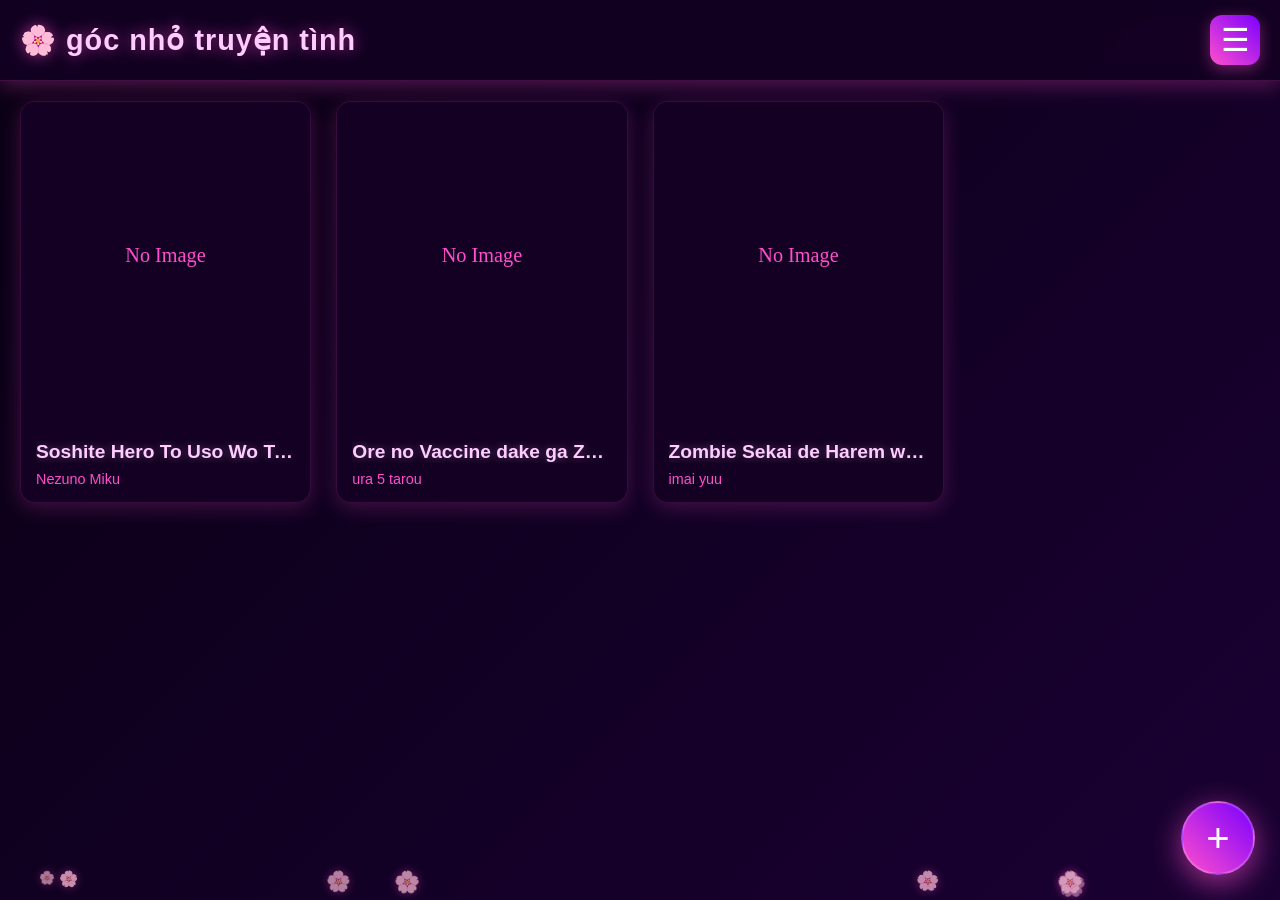
<file: index.html>
<!DOCTYPE html>
<html lang="vi">
<head>
<meta charset="UTF-8">
<meta name="viewport" content="width=device-width, initial-scale=1.0">
<title>góc nhỏ truyện tình</title>
<link rel="icon" href="data:,">

<style>
/* ===== THEME VARIABLES ===== */
:root {
  --main-color: #ff4ecd;
  --main-glow: rgba(255, 78, 205, 0.6);
  --bg-dark: #0a0014;
  --bg-gradient: linear-gradient(135deg, #0a0014, #1a0033);
  --card-bg: #140022;
  --card-hover: #1f0033;
  --text-primary: #ffccff;
  --text-secondary: #e0b0ff;
  --accent-red: #ff4ecd;
}

/* ===== BASE ===== */
body {
  margin: 0;
  font-family: 'Segoe UI', Arial, sans-serif;
  background: var(--bg-gradient) !important;
  color: var(--text-primary);
  min-height: 100vh;
  transition: background 0.3s ease;
}

/* ===== SCROLLBAR ===== */
::-webkit-scrollbar {
  width: 8px;
}
::-webkit-scrollbar-track {
  background: var(--bg-dark);
}
::-webkit-scrollbar-thumb {
  background: var(--main-color);
  border-radius: 10px;
  transition: background 0.3s;
}
::-webkit-scrollbar-thumb:hover {
  background: #ff7ad9;
}

/* ===== HEADER ===== */
header {  position: sticky;
  top: 0;
  z-index: 1000;
  background: rgba(20, 0, 34, 0.95);
  backdrop-filter: blur(10px);
  padding: 15px 20px;
  color: var(--main-color);
  display: flex;
  justify-content: space-between;
  align-items: center;
  box-shadow: 0 4px 20px rgba(255, 78, 205, 0.3);
  border-bottom: 1px solid rgba(255, 78, 205, 0.2);
}
header h1 {
  margin: 0;
  font-size: 1.8em;
  font-weight: bold;
  color: var(--text-primary);
  text-shadow: 0 0 15px var(--main-glow);
  letter-spacing: 1px;
}
.menu-btn {
  font-size: 2em;
  cursor: pointer;
  background: linear-gradient(45deg, var(--accent-red), #7a00ff);
  border: none;
  color: white;
  width: 50px;
  height: 50px;
  border-radius: 12px;
  display: flex;
  align-items: center;
  justify-content: center;
  transition: all 0.3s ease;
  box-shadow: 0 4px 15px rgba(255, 78, 205, 0.4);
}
.menu-btn:hover {
  transform: scale(1.1);
  box-shadow: 0 6px 25px var(--main-glow);
}
/* ===== DROPDOWN MENU ===== */
#nav-menu {
  position: fixed;
  top: 75px; /* Cách header một chút */
  right: 20px;
  width: min(260px, calc(100vw - 40px)); /* Responsive width */
  max-height: calc(100vh - 90px); /* Không tràn quá màn hình */
  overflow-y: auto; /* Scroll nếu menu quá dài */
  background: var(--card-bg);
  color: var(--text-primary);
  border-radius: 15px;
  box-shadow: 0 15px 50px rgba(255, 78, 205, 0.6);
  border: 2px solid var(--main-color);
  display: none;
  animation: fadeDown 0.25s ease;
  z-index: 9999; /* ✅ Cao nhất */
  backdrop-filter: blur(10px); /* Hiệu ứng kính mờ sang trọng */
}

/*Scrollbar cho menu nếu cần scroll*/
#nav-menu::-webkit-scrollbar {
  width: 6px;
}
#nav-menu::-webkit-scrollbar-thumb {
  background: var(--main-color);
  border-radius: 10px;
}
#nav-menu a {
  display: block;
  padding: 15px 18px;
  text-decoration: none;
  color: var(--text-secondary);
  border-bottom: 1px solid rgba(255, 204, 255, 0.1);
  transition: all 0.2s ease;
}
#nav-menu a:last-child { border: none; }
#nav-menu a:hover {
  background: var(--card-hover);
  color: var(--main-color);
  padding-left: 22px;
}

/* ===== SEARCH INSIDE MENU ===== */
.search-box {
  padding: 12px;
  border-bottom: 1px solid rgba(255, 204, 255, 0.1);
}
.search-box input {
  width: 100%;
  padding: 12px 15px;
  border: 2px solid rgba(255, 78, 205, 0.4);
  border-radius: 10px;
  font-size: 1em;
  outline: none;
  background: rgba(10, 0, 20, 0.6);
  color: var(--text-primary);
  transition: border-color 0.3s, box-shadow 0.3s;
}
.search-box input::placeholder {
  color: rgba(255, 204, 255, 0.5);
}
.search-box input:focus {
  border-color: var(--main-color);
  box-shadow: 0 0 15px rgba(255, 78, 205, 0.4);
}

/* ===== GRID ===== */.container {
  max-width: 1500px;
  margin: auto;
  padding: 20px;
}
.story-grid {
  display: grid;
  grid-template-columns: repeat(auto-fill, minmax(230px, 1fr));
  gap: 25px;
}

/* ===== STORY CARD ===== */
.story-card {
  background: var(--card-bg);
  border-radius: 15px;
  overflow: hidden;
  box-shadow: 0 5px 20px rgba(255, 78, 205, 0.2);
  cursor: pointer;
  transition: all 0.3s ease;
  border: 1px solid rgba(255, 78, 205, 0.15);
  position: relative;
}
.story-card::before {
  content: '';
  position: absolute;
  top: 0; left: 0; right: 0; height: 3px;
  background: linear-gradient(90deg, transparent, var(--main-color), transparent);
  opacity: 0;
  transition: opacity 0.3s;
}
.story-card:hover {
  transform: translateY(-8px) scale(1.02);
  box-shadow: 0 15px 40px rgba(255, 78, 205, 0.4);
  border-color: var(--main-color);
}
.story-card:hover::before {
  opacity: 1;
}
.story-card img {
  width: 100%;
  height: 320px;
  object-fit: cover;
  border-radius: 10px 10px 0 0;
  transition: transform 0.4s ease;
}
.story-card:hover img {
  transform: scale(1.05);
}
.story-info {
  padding: 15px;}
.story-info h3 {
  margin: 0 0 8px;
  font-size: 1.2em;
  white-space: nowrap;
  overflow: hidden;
  text-overflow: ellipsis;
  color: var(--text-primary);
  text-shadow: 0 0 10px rgba(255, 204, 255, 0.3);
}
.story-info p {
  margin: 0;
  color: var(--main-color);
  font-size: 0.9em;
  font-weight: 500;
}

/* ===== LOADING & NO RESULT ===== */
.loading, .no-result {
  text-align: center;
  padding: 60px;
  font-size: 1.4em;
  color: var(--text-secondary);
  text-shadow: 0 0 10px rgba(255, 204, 255, 0.2);
}

/* ===== FLOAT ADD BUTTON ===== */
.add-btn {
  position: fixed;
  bottom: 25px;
  right: 25px;
  background: linear-gradient(45deg, var(--accent-red), #7a00ff);
  color: #fff;
  width: 70px;
  height: 70px;
  border-radius: 50%;
  font-size: 40px;
  display: flex;
  justify-content: center;
  align-items: center;
  box-shadow: 0 8px 30px rgba(255, 78, 205, 0.6);
  text-decoration: none;
  transition: all 0.3s ease;
  z-index: 999;
  border: 2px solid rgba(255, 255, 255, 0.2);
}
.add-btn:hover {
  transform: scale(1.15) rotate(90deg);
  box-shadow: 0 12px 40px rgba(255, 78, 205, 0.8);
}
/* ===== PETAL ANIMATION CONTAINER ===== */
#petal-container {
  position: fixed;
  top: 0;
  left: 0;
  width: 100%;
  height: 100%;
  pointer-events: none;
  z-index: 1;
  overflow: hidden;
}
.petal {
  position: absolute;
  font-size: 18px;
  opacity: 0.8;
  animation: fall linear forwards;
  text-shadow: 0 0 10px rgba(255, 78, 205, 0.5);
  user-select: none;
}
@keyframes fall {
  to {
    transform: translateY(100vh) rotate(720deg);
  }
}

/* ===== RESPONSIVE ===== */
@media(max-width: 768px) {
  .story-grid {
    grid-template-columns: repeat(auto-fill, minmax(160px, 1fr));
  }
  .story-card img {
    height: 240px;
  }
  header h1 {
    font-size: 1.5em;
  }
  .add-btn {
    width: 60px;
    height: 60px;
    font-size: 35px;
  }
}

/* ===== GLOW EFFECT ON FOCUS ===== */
a:focus, button:focus, input:focus {
  outline: none;
  box-shadow: 0 0 0 3px rgba(255, 78, 205, 0.5);
}
</style></head>

<body>

<!-- Petal Animation Container -->
<div id="petal-container"></div>

<header>
  <h1>🌸 góc nhỏ truyện tình</h1>
  <button class="menu-btn" onclick="toggleMenu()">☰</button>
</header>

<!-- MENU DROPDOWN -->
<nav id="nav-menu">
  <div class="search-box">
    <input type="text" id="search-input" placeholder="🔍 Tìm truyện...">
  </div>
  <a href="index.html">🏠 Trang chủ</a>
  <a href="upload.html">📤 Đăng truyện</a>
  <a href="https://www.facebook.com/profile.php?id=61575487573210&locale=vi_VN" target="_blank">💬 Liên hệ</a>
</nav>

<div class="container">
  <div id="story-list" class="story-grid">
    <div class="loading">✨ Đang tải truyện...</div>
  </div>
</div>

<a href="upload.html" class="add-btn" title="Đăng truyện mới">+</a>

<script>
// ===== MENU TOGGLE =====
function toggleMenu() {
  const nav = document.getElementById('nav-menu');
  nav.style.display = (nav.style.display === 'block') ? 'none' : 'block';
}

// ===== CLOSE MENU WHEN CLICK OUTSIDE =====
document.addEventListener('click', (e) => {
  const nav = document.getElementById('nav-menu');
  const btn = document.querySelector('.menu-btn');
  if (!nav.contains(e.target) && !btn.contains(e.target)) {
    nav.style.display = 'none';
  }
});

// ===== LOAD STORIES =====
let stories = [];
const list = document.getElementById('story-list');
const input = document.getElementById('search-input');
fetch('stories.json?t=' + Date.now())
  .then(r => r.json())
  .then(data => {
    stories = data;
    render(stories);
  })
  .catch(() => list.innerHTML = '<div class="no-result">❌ Lỗi tải dữ liệu 😢</div>');

function render(data) {
  if (data.length === 0) {
    list.innerHTML = '<div class="no-result">🥺 Không tìm thấy truyện nào</div>';
    return;
  }
  list.innerHTML = '';
  data.forEach(s => {
    const div = document.createElement('div');
    div.className = 'story-card';
    div.onclick = () => location.href = `story.html?id=${s.id}`;
    div.innerHTML = `
      <img src="${s.thumbnail}" alt="${s.title}" loading="lazy" onerror="this.src='data:image/svg+xml,<svg xmlns=%22http://www.w3.org/2000/svg%22 viewBox=%220 0 200 300%22><rect fill=%22%23140022%22 width=%22200%22 height=%22300%22/><text x=%2250%%22 y=%2250%%22 fill=%22%23ff4ecd%22 font-size=%2214%22 text-anchor=%22middle%22>No Image</text></svg>'">
      <div class="story-info">
        <h3>${s.title}</h3>
        <p>${s.author || '✨ Đang cập nhật'}</p>
      </div>
    `;
    list.appendChild(div);
  });
}

// ===== SEARCH FUNCTIONALITY =====
input?.addEventListener('input', () => {
  const q = input.value.trim().toLowerCase();
  render(
    q ? stories.filter(
      s => s.title.toLowerCase().includes(q) ||
           (s.author && s.author.toLowerCase().includes(q))
    ) : stories
  );
});

// ===== PETAL ANIMATION =====
function createPetal() {
  const container = document.getElementById('petal-container');
  if (!container) return; // ✅ Thêm check an toàn
  
  const petal = document.createElement("div");
  petal.className = "petal";
  petal.textContent = "🌸";
  
  const startX = Math.random() * window.innerWidth;
  const duration = Math.random() * 3 + 4;  // ✅ Xuống dòng đúng
  const size = Math.random() * 12 + 12;    // ✅ Xuống dòng đúng
  const delay = Math.random() * 2;
  
  petal.style.left = startX + "px";
  petal.style.top = "-30px";
  petal.style.fontSize = size + "px";
  petal.style.opacity = Math.random() * 0.5 + 0.4;
  petal.style.animationDuration = duration + "s";
  petal.style.animationDelay = delay + "s";
  
  container.appendChild(petal);
  
  // Remove after animation ends
  setTimeout(() => petal.remove(), (duration + delay) * 1000 + 100);
}

// Create petals at interval
setInterval(createPetal, 400);

// Create initial batch for instant effect
for (let i = 0; i < 5; i++) {
  setTimeout(createPetal, i * 200);
}

// ===== REDUCE MOTION PREFERENCE =====
if (window.matchMedia('(prefers-reduced-motion: reduce)').matches) {
  document.getElementById('petal-container').style.display = 'none';
}
</script>

</body>
</html>
</file>
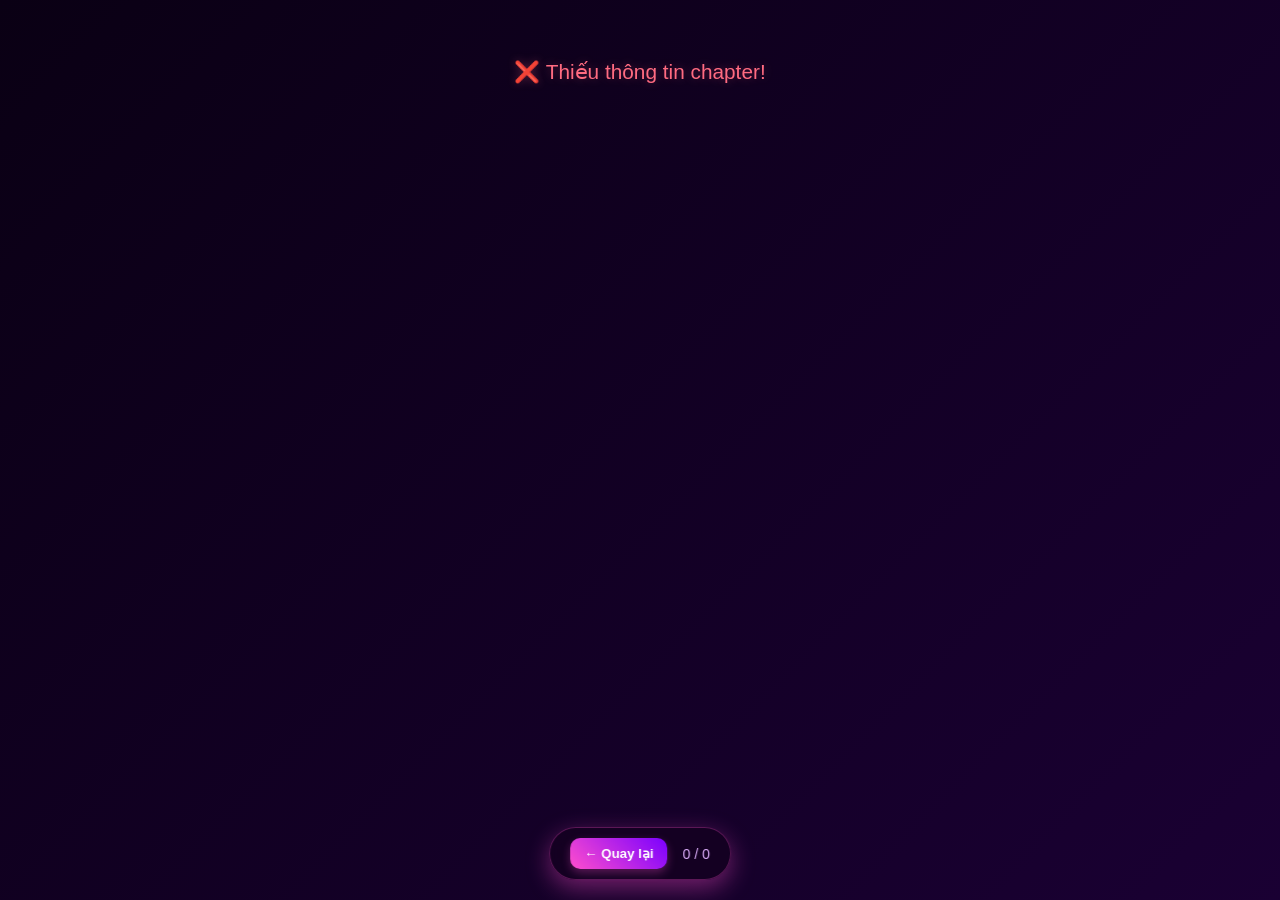
<file: reader.html>
<!DOCTYPE html>
<html lang="vi">
<head>
<meta charset="UTF-8">
<meta name="viewport" content="width=device-width, initial-scale=1.0, user-scalable=no">
<title id="comic-title">Đang tải...</title>
<link rel="icon" href="data:,">

<style>
/* ===== THEME VARIABLES ===== */
:root {
  --main-color: #ff4ecd;
  --bg-dark: #0a0014;
  --bg-gradient: linear-gradient(135deg, #0a0014, #1a0033);
  --card-bg: #140022;
  --text-primary: #ffccff;
  --text-secondary: #e0b0ff;
}

/* ===== BASE ===== */
body {
  margin: 0; padding: 0;
  background: var(--bg-gradient);
  color: var(--text-primary);
  font-family: 'Segoe UI', Arial, sans-serif;
  overflow-x: hidden;
  min-height: 100vh;
}

/* Scrollbar */
::-webkit-scrollbar { width: 6px; }
::-webkit-scrollbar-track { background: var(--bg-dark); }
::-webkit-scrollbar-thumb { background: var(--main-color); border-radius: 10px; }

/* ===== CHAPTER & IMAGES ===== */
.chapter {
  display: flex; flex-direction: column; align-items: center;
  padding: 0; position: relative; z-index: 2;
}
.chapter h2 {
  margin: 20px 0 15px; color: var(--main-color);
  text-align: center; font-size: 1.5em;
  text-shadow: 0 0 10px rgba(255, 78, 205, 0.5);
  padding: 0 15px;
}
.chapter img {
  width: 100%; max-width: 100%; display: block;
  margin: 0; padding: 0; vertical-align: top;
  background: var(--card-bg); /* Placeholder khi ảnh chưa load */
}
/* ===== CONTROLS BAR ===== */
.controls {
  position: fixed; bottom: 20px; left: 50%;
  transform: translateX(-50%);
  background: rgba(20, 0, 34, 0.85);
  backdrop-filter: blur(10px);
  border: 1px solid rgba(255, 78, 205, 0.3);
  color: var(--text-primary);
  padding: 10px 20px; border-radius: 30px;
  z-index: 1000; display: flex; align-items: center; gap: 15px;
  font-size: 14px; box-shadow: 0 8px 25px rgba(255, 78, 205, 0.4);
  transition: opacity 0.3s;
}
.controls button {
  background: linear-gradient(45deg, var(--main-color), #7a00ff);
  color: #fff; border: none; padding: 8px 14px;
  border-radius: 10px; cursor: pointer; font-weight: bold;
  transition: all 0.2s ease; box-shadow: 0 4px 10px rgba(255, 78, 205, 0.3);
}
.controls button:hover { transform: scale(1.05); box-shadow: 0 6px 15px rgba(255, 78, 205, 0.6); }
.controls button:active { transform: scale(0.95); }
#page-info { font-weight: 500; color: var(--text-secondary); }

/* ===== LOADING / ERROR ===== */
.loading-msg, .error-msg {
  text-align: center; padding: 60px 20px;
  font-size: 1.3em; color: var(--text-secondary);
}
.error-msg { color: #ff6b81; text-shadow: 0 0 10px rgba(255, 107, 129, 0.3); }

/* ===== PETAL ANIMATION ===== */
#petal-container {
  position: fixed; top: 0; left: 0; width: 100%; height: 100%;
  pointer-events: none; z-index: 1; overflow: hidden;
}
.petal {
  position: absolute; top: -30px; font-size: 16px; opacity: 0.7;
  animation: fall linear forwards;
  text-shadow: 0 0 8px rgba(255, 78, 205, 0.5); user-select: none;
}
@keyframes fall {
  to { transform: translateY(105vh) rotate(720deg); }
}

/* Tắt animation cho người nhạy cảm chuyển động */
@media (prefers-reduced-motion: reduce) {
  #petal-container { display: none; }
  * { animation-duration: 0.01ms !important; transition-duration: 0.01ms !important; }
}</style>
</head>

<body>

<div id="petal-container"></div>

<div id="pages" class="chapter">
  <div class="loading-msg">✨ Đang tải chapter...</div>
</div>

<div class="controls">
  <button onclick="history.back()">← Quay lại</button>
  <span id="page-info">0 / 0</span>
</div>

<script>
(function() {
  const container = document.getElementById('pages');
  const urlParams = new URLSearchParams(window.location.search);
  const storyId = urlParams.get('id');
  const chapIndex = parseInt(urlParams.get('chap'));

  if (!storyId || isNaN(chapIndex)) {
    container.innerHTML = '<div class="error-msg">❌ Thiếu thông tin chapter!</div>';
    return;
  }

  fetch('stories.json?t=' + Date.now())
    .then(r => {
      if (!r.ok) throw new Error("Không thể kết nối đến server");
      return r.json();
    })
    .then(data => {
      const story = data.find(s => s.id === storyId);
      if (!story) throw new Error("Truyện không tồn tại");

      const chap = story.chapters[chapIndex];
      if (!chap) throw new Error("Chapter không tồn tại");

      document.getElementById('comic-title').textContent = story.title + " - " + chap.name;
      container.innerHTML = `<h2>${chap.name}</h2>`;

      chap.images.forEach(src => {
        const img = document.createElement('img');
        img.src = src;
        img.alt = "page";
        img.loading = "lazy";
        container.appendChild(img);
      });
      const imgs = container.querySelectorAll('img');
      const total = imgs.length;
      const pageInfo = document.getElementById('page-info');
      pageInfo.textContent = `0 / ${total}`;

      window.addEventListener('scroll', () => {
        let current = 0;
        imgs.forEach((img, i) => {
          if (img.getBoundingClientRect().top < window.innerHeight / 2) current = i + 1;
        });
        pageInfo.textContent = `${current} / ${total}`;
      });
    })
    .catch(err => {
      container.innerHTML = `<div class="error-msg">❌ Lỗi: ${err.message}</div>`;
    });
})();

// ===== PETAL ANIMATION =====
function createPetal() {
  const box = document.getElementById('petal-container');
  if (!box) return;
  
  const petal = document.createElement("div");
  petal.className = "petal";
  petal.textContent = "🌸";

  const startX = Math.random() * window.innerWidth;
  const duration = Math.random() * 3 + 4;
  const size = Math.random() * 12 + 12;

  petal.style.left = startX + "px";
  petal.style.fontSize = size + "px";
  petal.style.opacity = Math.random() * 0.5 + 0.3;
  petal.style.animationDuration = duration + "s";

  box.appendChild(petal);
  setTimeout(() => petal.remove(), (duration + 0.5) * 1000);
}
setInterval(createPetal, 400);
for(let i=0; i<4; i++) setTimeout(createPetal, i*150);
</script>

</body>
</html>
</file>
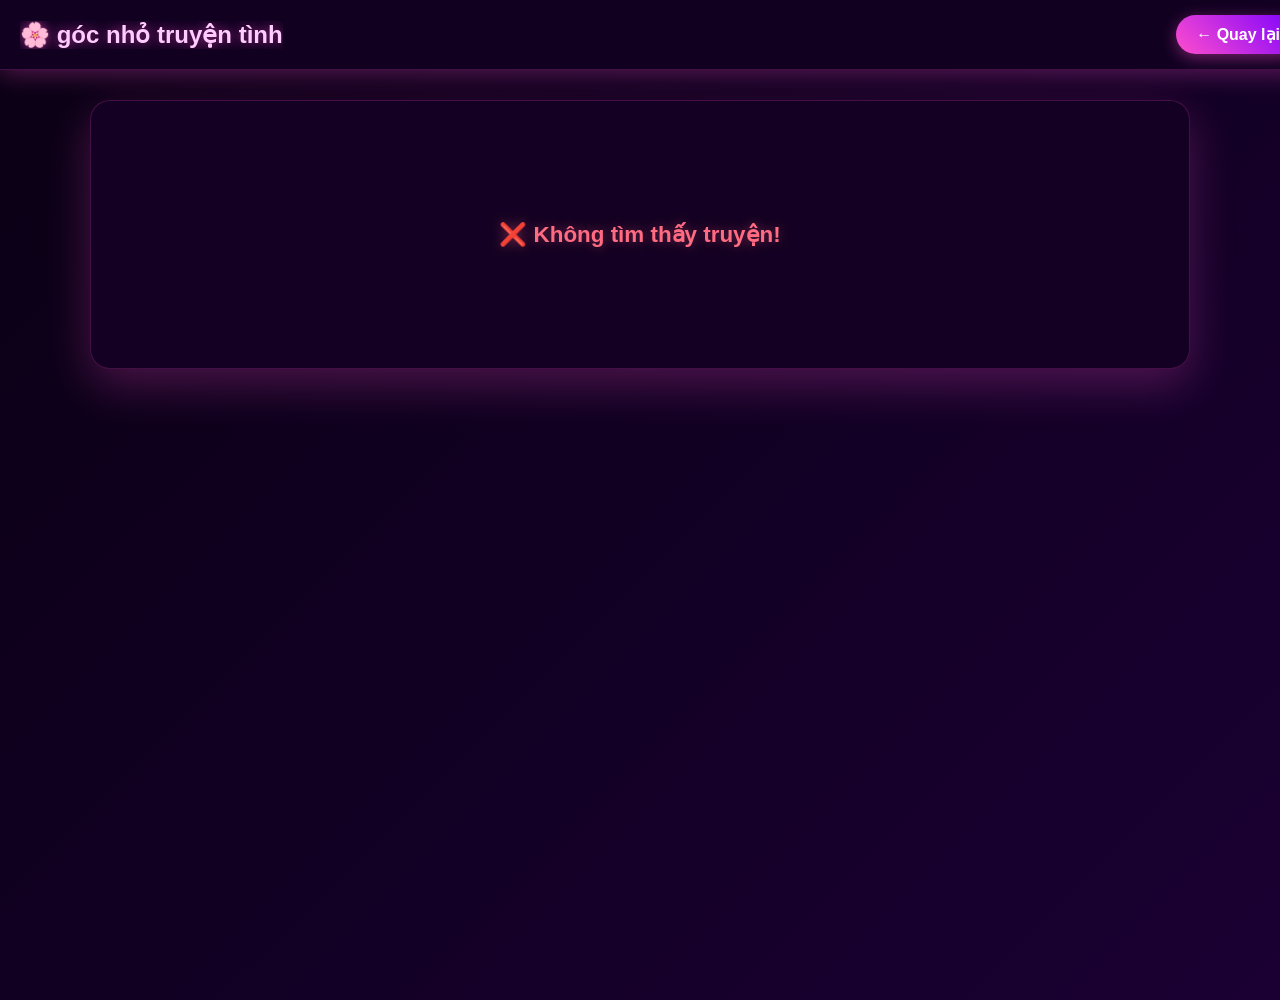
<file: story.html>
<!DOCTYPE html>
<html lang="vi">
<head>
<meta charset="UTF-8">
<meta name="viewport" content="width=device-width, initial-scale=1.0">
<title id="page-title">góc nhỏ truyện tình</title>
<link rel="icon" href=",">
<style>
/* ===== THEME VARIABLES ===== */
:root {
  --main-color: #ff4ecd;
  --main-glow: rgba(255, 78, 205, 0.6);
  --bg-dark: #0a0014;
  --bg-gradient: linear-gradient(135deg, #0a0014, #1a0033);
  --card-bg: #140022;
  --card-hover: #1f0033;
  --text-primary: #ffccff;
  --text-secondary: #e0b0ff;
  --text-muted: #b39ddb;
  --border-color: rgba(255, 78, 205, 0.2);
}

/* ===== BASE ===== */
body {
  margin: 0;
  font-family: 'Segoe UI', Tahoma, Geneva, Verdana, sans-serif;
  background: var(--bg-gradient);
  color: var(--text-primary);
  min-height: 100vh;
  transition: background 0.3s ease;
}

/* Scrollbar */
::-webkit-scrollbar { width: 8px; }
::-webkit-scrollbar-track { background: var(--bg-dark); }
::-webkit-scrollbar-thumb { background: var(--main-color); border-radius: 10px; }
::-webkit-scrollbar-thumb:hover { background: #ff7ad9; }

/* ===== HEADER ===== */
header {
  position: fixed; top: 0; left: 0; width: 100%;
  background: rgba(20, 0, 34, 0.95);
  backdrop-filter: blur(12px);
  z-index: 1000;
  padding: 15px 20px;
  display: flex; justify-content: space-between; align-items: center;
  box-shadow: 0 4px 25px rgba(255, 78, 205, 0.3);
  border-bottom: 1px solid var(--border-color);
}
header h1 {  font-size: 1.5em; margin: 0;  white-space: nowrap; overflow: hidden; text-overflow: ellipsis;  color: var(--text-primary);
  text-shadow: 0 0 12px var(--main-glow);
}
header button {
  background: linear-gradient(45deg, var(--main-color), #7a00ff);
  border: none; color: #fff;
  padding: 10px 20px; border-radius: 25px;
  font-size: 1em; cursor: pointer;
  transition: all 0.3s ease;
  font-weight: 600;
  box-shadow: 0 4px 15px rgba(255, 78, 205, 0.4);
}
header button:hover {
  transform: translateY(-2px);
  box-shadow: 0 8px 25px rgba(255, 78, 205, 0.6);
}
header button:active { transform: translateY(0); }

/* ===== CONTAINER & DETAIL ===== */
.container {
  max-width: 1100px;
  margin: 100px auto 40px;
  padding: 0 20px;
}
.detail {
  background: var(--card-bg);
  border-radius: 20px;
  box-shadow: 0 15px 45px rgba(255, 78, 205, 0.25);
  overflow: hidden;
  padding: 25px;
  border: 1px solid var(--border-color);
  margin-bottom: 30px; /* Khoảng cách với phần bình luận */
}

/* ===== HEADER DETAIL ===== */
.header-detail {
  display: flex; gap: 30px; flex-wrap: wrap; align-items: flex-start;
}
.cover img {
  width: 100%; max-width: 380px;
  border-radius: 16px;
  box-shadow: 0 12px 35px rgba(255, 78, 205, 0.35);
  transition: transform 0.4s ease, box-shadow 0.4s ease;
  border: 2px solid var(--border-color);
  background: rgba(10, 0, 20, 0.8);
}
.cover img:hover {
  transform: scale(1.03);
  box-shadow: 0 18px 50px rgba(255, 78, 205, 0.5);
}.info { flex: 1; min-width: 300px; }
.info h1 {
  font-size: 2.5em; margin: 0 0 18px;
  color: var(--text-primary);
  text-shadow: 0 0 15px rgba(255, 204, 255, 0.4);  line-height: 1.3;
}
.meta p {
  font-size: 1.1em; margin: 8px 0; color: var(--text-secondary);
}
.meta strong { color: var(--main-color); }

/* ===== SYNOPSIS ===== */
.synopsis {
  background: rgba(20, 0, 34, 0.7);
  padding: 22px 25px; border-radius: 14px;
  margin: 28px 0; line-height: 1.9;
  border-left: 4px solid var(--main-color);
  border: 1px solid var(--border-color);
  color: var(--text-secondary);
}
.synopsis strong { color: var(--main-color); }

/* ===== CHAPTER LIST ===== */
.chap-list h3 {
  font-size: 1.6em; margin: 45px 0 22px;
  color: var(--text-primary);
  border-bottom: 3px solid var(--main-color);
  padding-bottom: 12px;
  text-shadow: 0 0 10px rgba(255, 78, 205, 0.3);
}
.chap-grid {
  display: grid;
  grid-template-columns: repeat(auto-fill, minmax(165px, 1fr));
  gap: 16px;
}
.chap-btn {
  background: linear-gradient(135deg, rgba(255,78,205,0.15), rgba(122,0,255,0.1));
  color: var(--text-primary);
  padding: 16px 12px; text-align: center;
  border-radius: 14px; cursor: pointer;
  font-weight: 600; font-size: 0.95em;
  transition: all 0.3s ease;
  border: 1px solid var(--border-color);
  box-shadow: 0 6px 20px rgba(255, 78, 205, 0.2);
}
.chap-btn:hover {
  background: linear-gradient(135deg, var(--main-color), #7a00ff);
  transform: translateY(-6px);  box-shadow: 0 12px 35px rgba(255, 78, 205, 0.5);
  color: #fff;
  border-color: transparent;}
.chap-btn:active { transform: translateY(-2px); }

/* ===== COMMENT SECTION ===== */
.comment-section {
  background: var(--card-bg);
  border-radius: 20px;
  padding: 25px;
  border: 1px solid var(--border-color);
  box-shadow: 0 15px 45px rgba(255, 78, 205, 0.15);
  margin-top: 20px;
}
.comment-section h3 {
  font-size: 1.5em;
  color: var(--text-primary);
  margin-top: 0;
  margin-bottom: 20px;
  border-bottom: 2px solid var(--border-color);
  padding-bottom: 10px;
  display: flex;
  align-items: center;
  gap: 10px;
}
.comment-section h3::before {
  content: '💬';
  font-size: 1.2em;
}

/* ===== LOADING / ERROR ===== */
.loading, .error-msg {
  text-align: center; padding: 80px 20px;
  font-size: 1.4em; color: var(--text-secondary);
}
.error-msg { color: #ff6b81; text-shadow: 0 0 12px rgba(255, 107, 129, 0.4); }

/* ===== PETAL ANIMATION ===== */
#petal-container {
  position: fixed; top: 0; left: 0; width: 100%; height: 100%;
  pointer-events: none; z-index: 1; overflow: hidden;
  /* ✅ FIX: Ngăn không cho cuộn theo trang */
  position: fixed;
  top: 0;
  left: 0;
  width: 100%;
  height: 100vh; /* Sử dụng viewport height thay vì 100% */
  overflow: hidden;
  pointer-events: none;
}
.petal {
  position: absolute; top: -30px; font-size: 18px;  opacity: 0.75; animation: fall linear forwards;
  text-shadow: 0 0 12px rgba(255, 78, 205, 0.6);
  user-select: none;
}
@keyframes fall {
  to { transform: translateY(110vh) rotate(720deg); }
}

/* ===== RESPONSIVE ===== */
@media(max-width:768px){
  .header-detail { flex-direction: column; text-align: center; align-items: center; }
  .cover img { max-width: 100%; }  .info h1 { font-size: 2em; }
  .chap-grid { grid-template-columns: repeat(auto-fill, minmax(140px, 1fr)); }
  header h1 { font-size: 1.3em; }
  .comment-section {
    padding: 20px;
  }
}

/* ===== REDUCED MOTION ===== */
@media (prefers-reduced-motion: reduce) {
  #petal-container { display: none; }
  * { animation-duration: 0.01ms !important; transition-duration: 0.01ms !important; }
}
</style>
</head>
<body>

<div id="petal-container"></div>

<header>
  <h1 id="page-title">🌸 góc nhỏ truyện tình</h1>  <button onclick="history.back()">← Quay lại</button>
</header>

<div class="container">
  <!-- Story Detail -->
  <div class="detail" id="content">
    <div class="loading">✨ Đang tải thông tin truyện...</div>
  </div>

  <!-- Comment Section -->
  <div class="comment-section">
    <h3>Bình luận về truyện</h3>
    <div id="giscus-container">
      <div class="loading" style="padding: 20px; font-size: 1em;">Đang tải bình luận...</div>
    </div>
  </div>
</div>

<script>/* ===== PETAL ANIMATION (FIXED) ===== */
function createPetal() {
  const box = document.getElementById('petal-container');
  if (!box) return;
  const petal = document.createElement("div");
  petal.className = "petal";
  petal.textContent = "🌸";
  const startX = Math.random() * window.innerWidth;
  const duration = Math.random() * 3 + 4;
  const size = Math.random() * 14 + 14;
  petal.style.left = startX + "px";
  petal.style.fontSize = size + "px";
  petal.style.opacity = Math.random() * 0.5 + 0.4;
  petal.style.animationDuration = duration + "s";
  // ✅ Thêm zIndex để đảm bảo luôn trên cùng
  petal.style.zIndex = "9999";
  box.appendChild(petal);
  setTimeout(() => petal.remove(), (duration + 0.5) * 1000);
}
setInterval(createPetal, 450);
for(let i=0; i<4; i++) setTimeout(createPetal, i*180);

/* ===== LOAD STORY DATA ===== */
const urlParams = new URLSearchParams(location.search);
const id = urlParams.get('id');

if (!id) {
  document.getElementById("content").innerHTML =
    "<h1 class='error-msg'>❌ Không tìm thấy truyện!</h1>";
  document.querySelector(".comment-section").style.display = "none";
} else {
  fetch('stories.json?t=' + Date.now())
    .then(r => {
      if (!r.ok) throw new Error("Không thể kết nối");
      return r.json();
    })
    .then(data => {
      const story = data.find(s => s.id === id);
      if (!story) throw "Truyện không tồn tại";

      document.getElementById("page-title").textContent = story.title + " — góc nhỏ truyện tình";
      // Placeholder ảnh nếu không có thumbnail
      const thumb = story.thumbnail || `data:image/svg+xml,%3Csvg xmlns="http://www.w3.org/2000/svg" width="380" height="500" viewBox="0 0 380 500"%3E%3Crect fill="%23140022" width="380" height="500"/%3E%3Ctext x="50%25" y="50%25" font-size="16" text-anchor="middle" fill="%23ff4ecd" dy=".3em"%3ENo%20Cover%3C/text%3E%3C/svg%3E`;

      document.getElementById("content").innerHTML = `
        <div class="header-detail">
          <div class="cover"><img src="${thumb}" alt="${story.title}" onerror="this.src='data:image/svg+xml,%3Csvg xmlns=%22http://www.w3.org/2000/svg%22 width=%22380%22 height=%22500%22 viewBox=%220 0 380 500%22%3E%3Crect fill=%22%23140022%22 width=%22380%22 height=%22500%22/%3E%3Ctext x=%2250%25%22 y=%2250%25%22 font-size=%2216%22 text-anchor=%22middle%22 fill=%22%23ff4ecd%22 dy=%22.3em%22%3ENo%20Cover%3C/text%3E%3C/svg%3E'"></div>
          <div class="info">
            <h1>${story.title}</h1>
            <div class="meta">              <p><strong>✍️ Tác giả:</strong> ${story.author || 'Đang cập nhật'}</p>
              <p><strong>📚 Số chapter:</strong> ${story.chapters.length}</p>
            </div>
            <div class="synopsis">
              <strong>📖 Tóm tắt truyện:</strong><br><br>
              ${story.description || "✨ Chưa có tóm tắt. Bạn có thể thêm khi đăng truyện!"}
            </div>
          </div>
        </div>

        <div class="chap-list">
          <h3>📑 Danh sách chapter (${story.chapters.length})</h3>
          <div class="chap-grid">            ${story.chapters.map((ch, i) => `
              <div class="chap-btn" onclick="location.href='reader.html?id=${id}&chap=${i}'">
                ${ch.name || 'Chapter ' + (i+1)}
              </div>
            `).join('')}
          </div>
        </div>
      `;

      // --- GISCUS COMMENT SYSTEM (UPDATED) ---
      const giscusContainer = document.getElementById('giscus-container');
      giscusContainer.innerHTML = ''; // Xóa loading

      const giscusScript = document.createElement('script');
      giscusScript.src = "https://giscus.app/client.js";
      giscusScript.async = true;
      giscusScript.crossOrigin = "anonymous";
      // ✅ CẬP NHẬT CÁC GIÁ TRỊ MỚI CHO GISCUS
      giscusScript.setAttribute("data-repo", "gocnhotruyentinh/gocnhotruyentinh.github.io");
      giscusScript.setAttribute("data-repo-id", "R_kgDOR-NFfw");
      giscusScript.setAttribute("data-category-id", "DIC_kwDOR-NFf84C6wjB");
      giscusScript.setAttribute("data-mapping", "pathname");
      giscusScript.setAttribute("data-strict", "1");
      giscusScript.setAttribute("data-reactions-enabled", "1");
      giscusScript.setAttribute("data-emit-metadata", "0");
      giscusScript.setAttribute("data-input-position", "top");
      giscusScript.setAttribute("data-theme", "preferred_color_scheme");
      giscusScript.setAttribute("data-lang", "vi");

      giscusContainer.appendChild(giscusScript);

    })
    .catch((err) => {
      console.error(err);
      document.getElementById("content").innerHTML =
        "<h1 class='error-msg'>❌ Lỗi tải truyện 😢<br><small style='font-size:0.6em;color:var(--text-muted)'>" + (err.message || err) + "</small></h1>";
      document.querySelector(".comment-section").style.display = "none";
    });}
</script>

</body>
</html>
</file>
